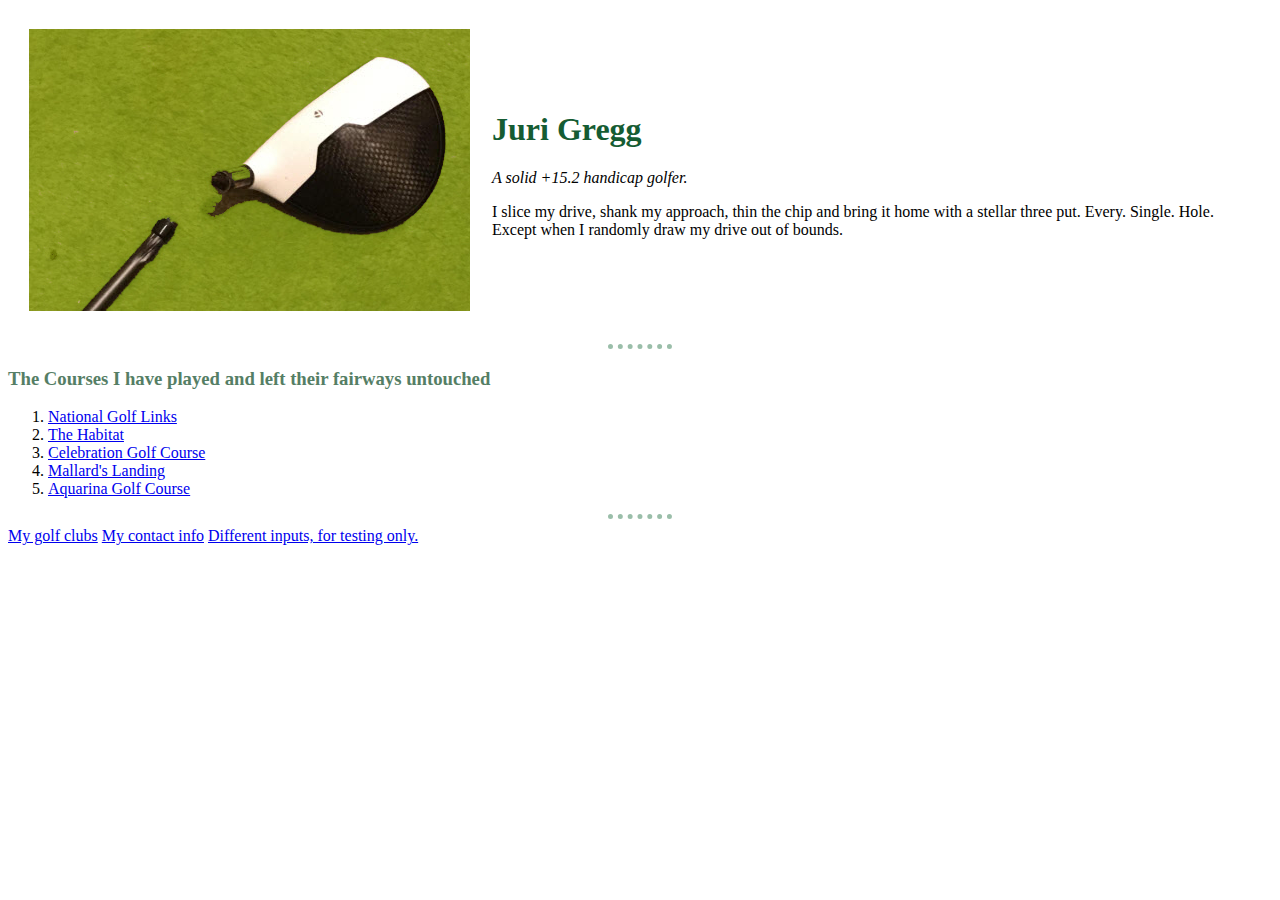
<file: index.html>
<!DOCTYPE html>
<!--[if lt IE 7]>      <html class="no-js lt-ie9 lt-ie8 lt-ie7"> <![endif]-->
<!--[if IE 7]>         <html class="no-js lt-ie9 lt-ie8"> <![endif]-->
<!--[if IE 8]>         <html class="no-js lt-ie9"> <![endif]-->
<!--[if gt IE 8]>      <html class="no-js"> <!--<![endif]-->
<html>
    <head>
        <meta charset="utf-8">
        <meta http-equiv="X-UA-Compatible" content="IE=edge">
        <title>⛳ Juri's Golfing Site</title>
        <link rel="stylesheet" href="css/styles.css">
        <meta name="description" content="">
        <meta name="viewport" content="width=device-width, initial-scale=1">
    </head>
    <body>
        <table cellspacing="20">
            <tr>
                <td><img src="images/broken-wood.jpg"Broken wood"></td>
                <td><h1>Juri Gregg</h1>
                    <p><em>A solid +15.2 handicap golfer.</em></p>
                    <p>I slice my drive, shank my approach, thin the chip and bring it home with a stellar three put. Every. Single. Hole. Except when I randomly draw my drive out of bounds.</p></td>
            </tr>
        </table>
        <hr> 
        <h3>The Courses I have played and left their fairways untouched</h3>
        <ol>
            <li><a href="https://www.baytreenational.com/">National Golf Links</a></li>
            <li><a href="https://brevard.golf/thehabitat"> The Habitat</a></li>
            <li><a href="https://www.celebrationgolf.com/">Celebration Golf Course</a></li>
            <li><a href="https://www.melbourneflorida.org/departments/parks-recreation/golf">Mallard's Landing</a></li>
            <li><a href="https://www.aquarinacc.com/golf-course/course-club">Aquarina Golf Course</a></li>
        </ol>
        <hr> 
        <a href="clubs.html">My golf clubs</a>
        <a href="contact.html">My contact info</a>
        <a href="inputs.html">Different inputs, for testing only.</a>
        <script src="" async defer></script>
    </body>
</html>
</file>
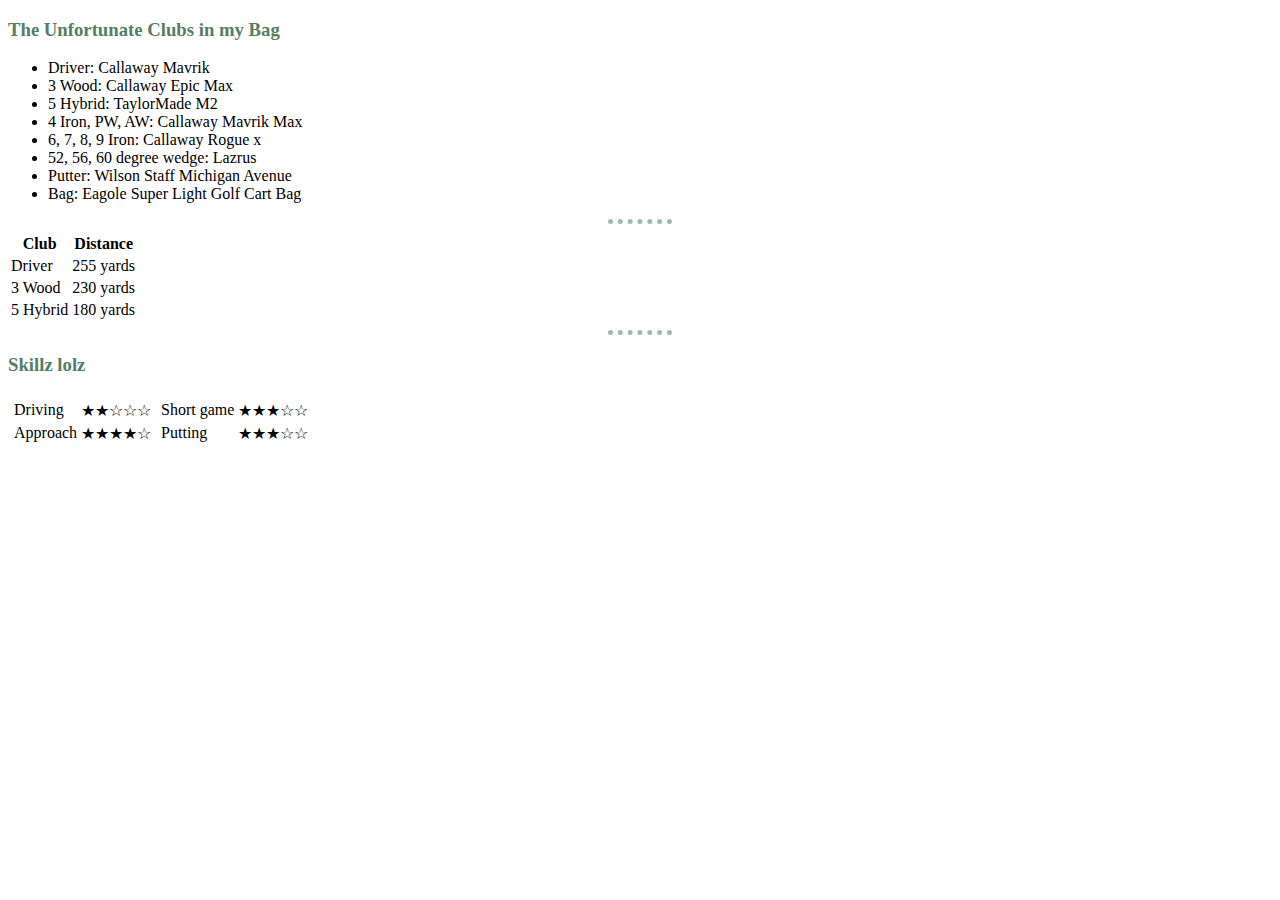
<file: clubs.html>
<!DOCTYPE html>
<!--[if lt IE 7]>      <html class="no-js lt-ie9 lt-ie8 lt-ie7"> <![endif]-->
<!--[if IE 7]>         <html class="no-js lt-ie9 lt-ie8"> <![endif]-->
<!--[if IE 8]>         <html class="no-js lt-ie9"> <![endif]-->
<!--[if gt IE 8]>      <html class="no-js"> <!--<![endif]-->
<html>
    <head>
        <meta charset="utf-8">
        <meta http-equiv="X-UA-Compatible" content="IE=edge">
        <title>Juri's unfortunate golf clubs</title>
        <meta name="description" content="">
        <meta name="viewport" content="width=device-width, initial-scale=1">
        <link rel="stylesheet" href="css/styles.css">
    </head>
    <body>
        <!--[if lt IE 7]>
            <p class="browsehappy">You are using an <strong>outdated</strong> browser. Please <a href="#">upgrade your browser</a> to improve your experience.</p>
        <![endif]-->
        <h3>The Unfortunate Clubs in my Bag</h3>
        <ul>
            <li>Driver: Callaway Mavrik</li>
            <li>3 Wood: Callaway Epic Max</li>
            <li>5 Hybrid: TaylorMade M2</li>
            <li>4 Iron, PW, AW: Callaway Mavrik Max</li>
            <li>6, 7, 8, 9 Iron: Callaway Rogue x</li>
            <li>52, 56, 60 degree wedge: Lazrus</li>
            <li>Putter: Wilson Staff Michigan Avenue</li>
            <li>Bag: Eagole Super Light Golf Cart Bag</li>
        </ul>
        <hr> 
        <table>
            <thead>
                <tr>
                    <th>Club</th>
                    <th>Distance</th>
                </tr>
            </thead>
            <tbody>
                <tr>
                    <td>Driver</td>
                    <td>255 yards</td>
                </tr>
                <tr>
                    <td>3 Wood</td>
                    <td>230 yards</td>
                </tr>
                <tr>
                    <td>5 Hybrid</td>
                    <td>180 yards</td>
                </tr>
            </tbody>

        </table>
        <hr> 
        <h3>Skillz lolz</h3>
        <table id="table1">
            <td id="nested">
                <table id="table2">
                    <tr>
                        <td>Driving</td>
                        <td>★★☆☆☆</td>
                    </tr>
                    <tr>
                        <td>Approach</td>
                        <td>★★★★☆</td>
                    </tr>
                </table>
            </td>
            <td id="nested2">
                <table id="table3">
                    <tr>
                        <td>Short game</td>
                        <td>★★★☆☆</td>
                    </tr>
                    <tr>
                        <td>Putting</td>
                        <td>★★★☆☆</td>
                    </tr>
                </table>
            </td>
        </table>
        <script src="" async defer></script>
    </body>
</html>
</file>
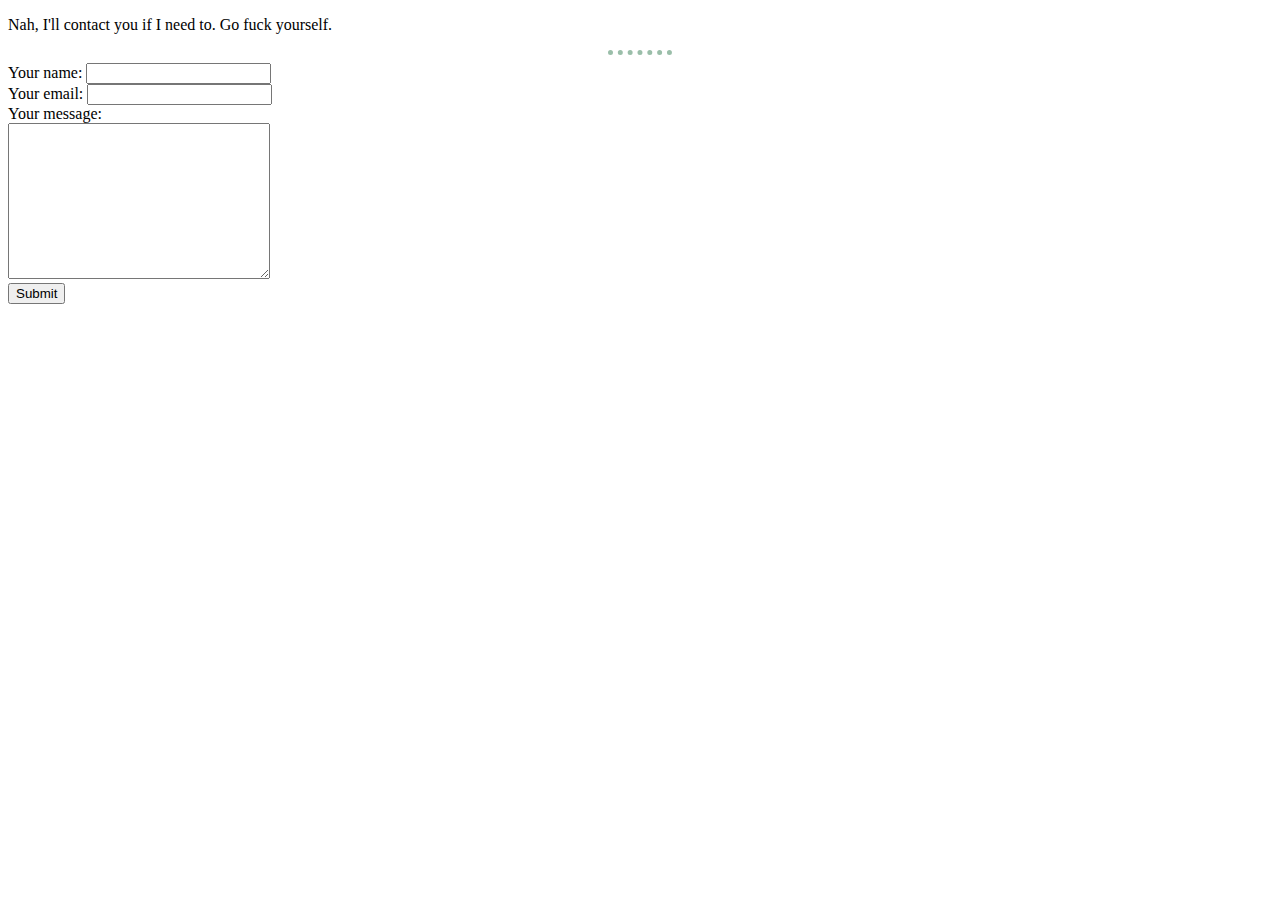
<file: contact.html>
<!DOCTYPE html>
<!--[if lt IE 7]>      <html class="no-js lt-ie9 lt-ie8 lt-ie7"> <![endif]-->
<!--[if IE 7]>         <html class="no-js lt-ie9 lt-ie8"> <![endif]-->
<!--[if IE 8]>         <html class="no-js lt-ie9"> <![endif]-->
<!--[if gt IE 8]>      <html class="no-js"> <!--<![endif]-->
<html>
    <head>
        <meta charset="utf-8">
        <meta http-equiv="X-UA-Compatible" content="IE=edge">
        <title>My contact info</title>
        <meta name="description" content="">
        <meta name="viewport" content="width=device-width, initial-scale=1">
        <link rel="stylesheet" href="css/styles.css">
    </head>
    <body>
        <p>Nah, I'll contact you if I need to. Go fuck yourself.</p>
        <hr>
        <form action="mailto:greggjuri@gmail.com" method="post" enctype="text/plain">
            <label>Your name:</label>
            <input type="text" name="yourName" value=""><br>
            <label>Your email:</label>
            <input type="email" name="yourEmail" value=""><br>
            <label for="">Your message:</label><br>
            <textarea name="yourMessage" rows="10" cols="30"></textarea><br>
            <input type="submit" name="">
        </form>
    </body>
</html>
</file>
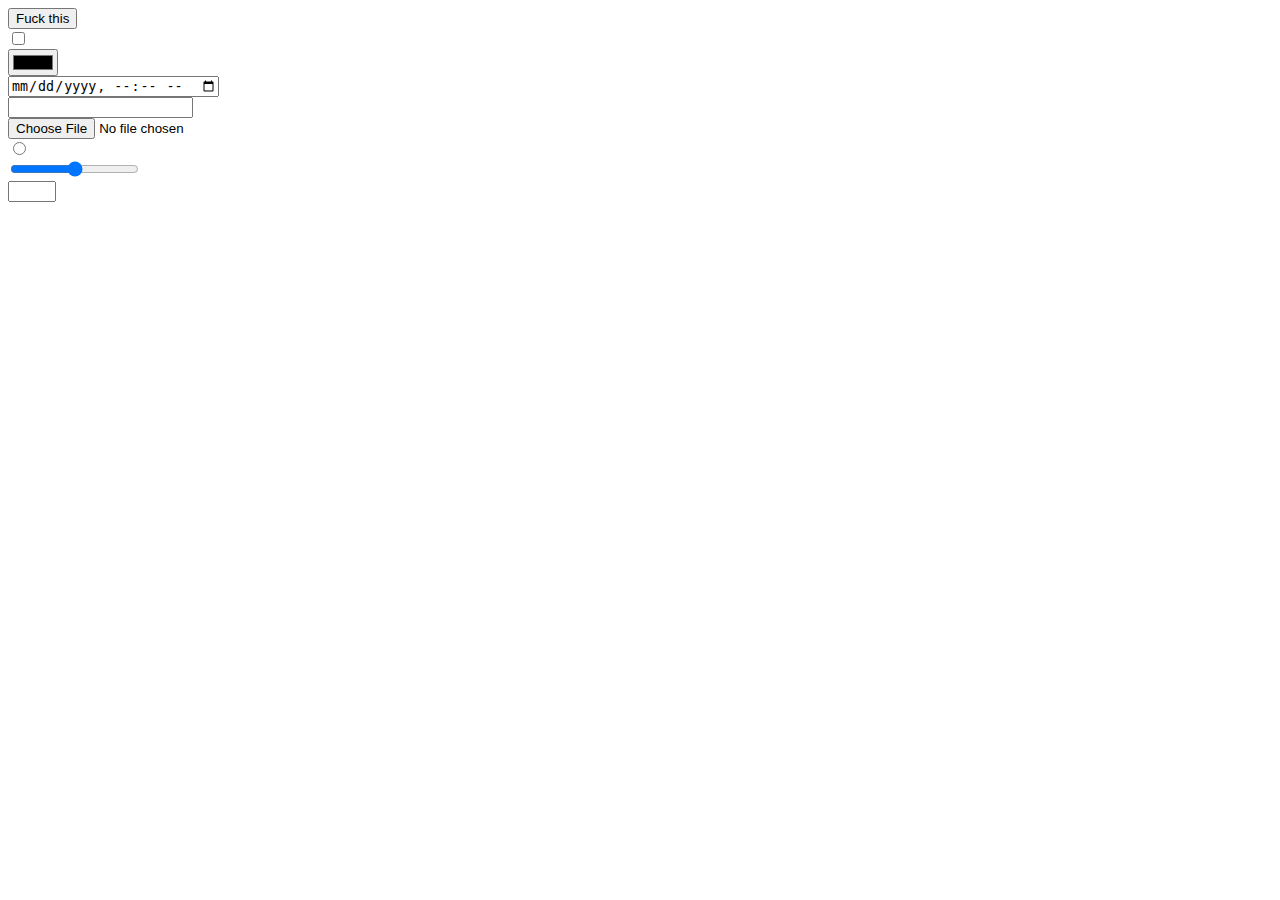
<file: inputs.html>
<!DOCTYPE html>
<!--[if lt IE 7]>      <html class="no-js lt-ie9 lt-ie8 lt-ie7"> <![endif]-->
<!--[if IE 7]>         <html class="no-js lt-ie9 lt-ie8"> <![endif]-->
<!--[if IE 8]>         <html class="no-js lt-ie9"> <![endif]-->
<!--[if gt IE 8]>      <html class="no-js"> <!--<![endif]-->
<html>
    <head>
        <meta charset="utf-8">
        <meta http-equiv="X-UA-Compatible" content="IE=edge">
        <title>Different input types</title>
        <meta name="description" content="">
        <meta name="viewport" content="width=device-width, initial-scale=1">
        <link rel="stylesheet" href="css/styles.css">
    </head>
    <body>
        <form action="">
        <input type="button" value="Fuck this"><br>
        <input type="checkbox" name="" id=""><br>
        <input type="color" name="" id=""><br>
        <input type="datetime-local" name="" id=""><br>
        <input type="email" name="" id=""><br>
        <input type="file" name="" id=""><br>
        <input type="radio" name="" id=""><br>
        <input type="range" name="" id=""><br>
        <input type="number" name="" id="" min="1" max="5"><br>
    </form>
    </body>
</html>
</file>
<file: css/styles.css>
body {
    background-color: DBE4C6;
}

hr {
    border-style: none;
    border-top-style: dotted;
    border-color:#9abea9;
    border-width: 5px;
    width: 5%;              
}

h1 {
    color:#155c33;
}

h3 {
    color:#557e65;
}
</file>
